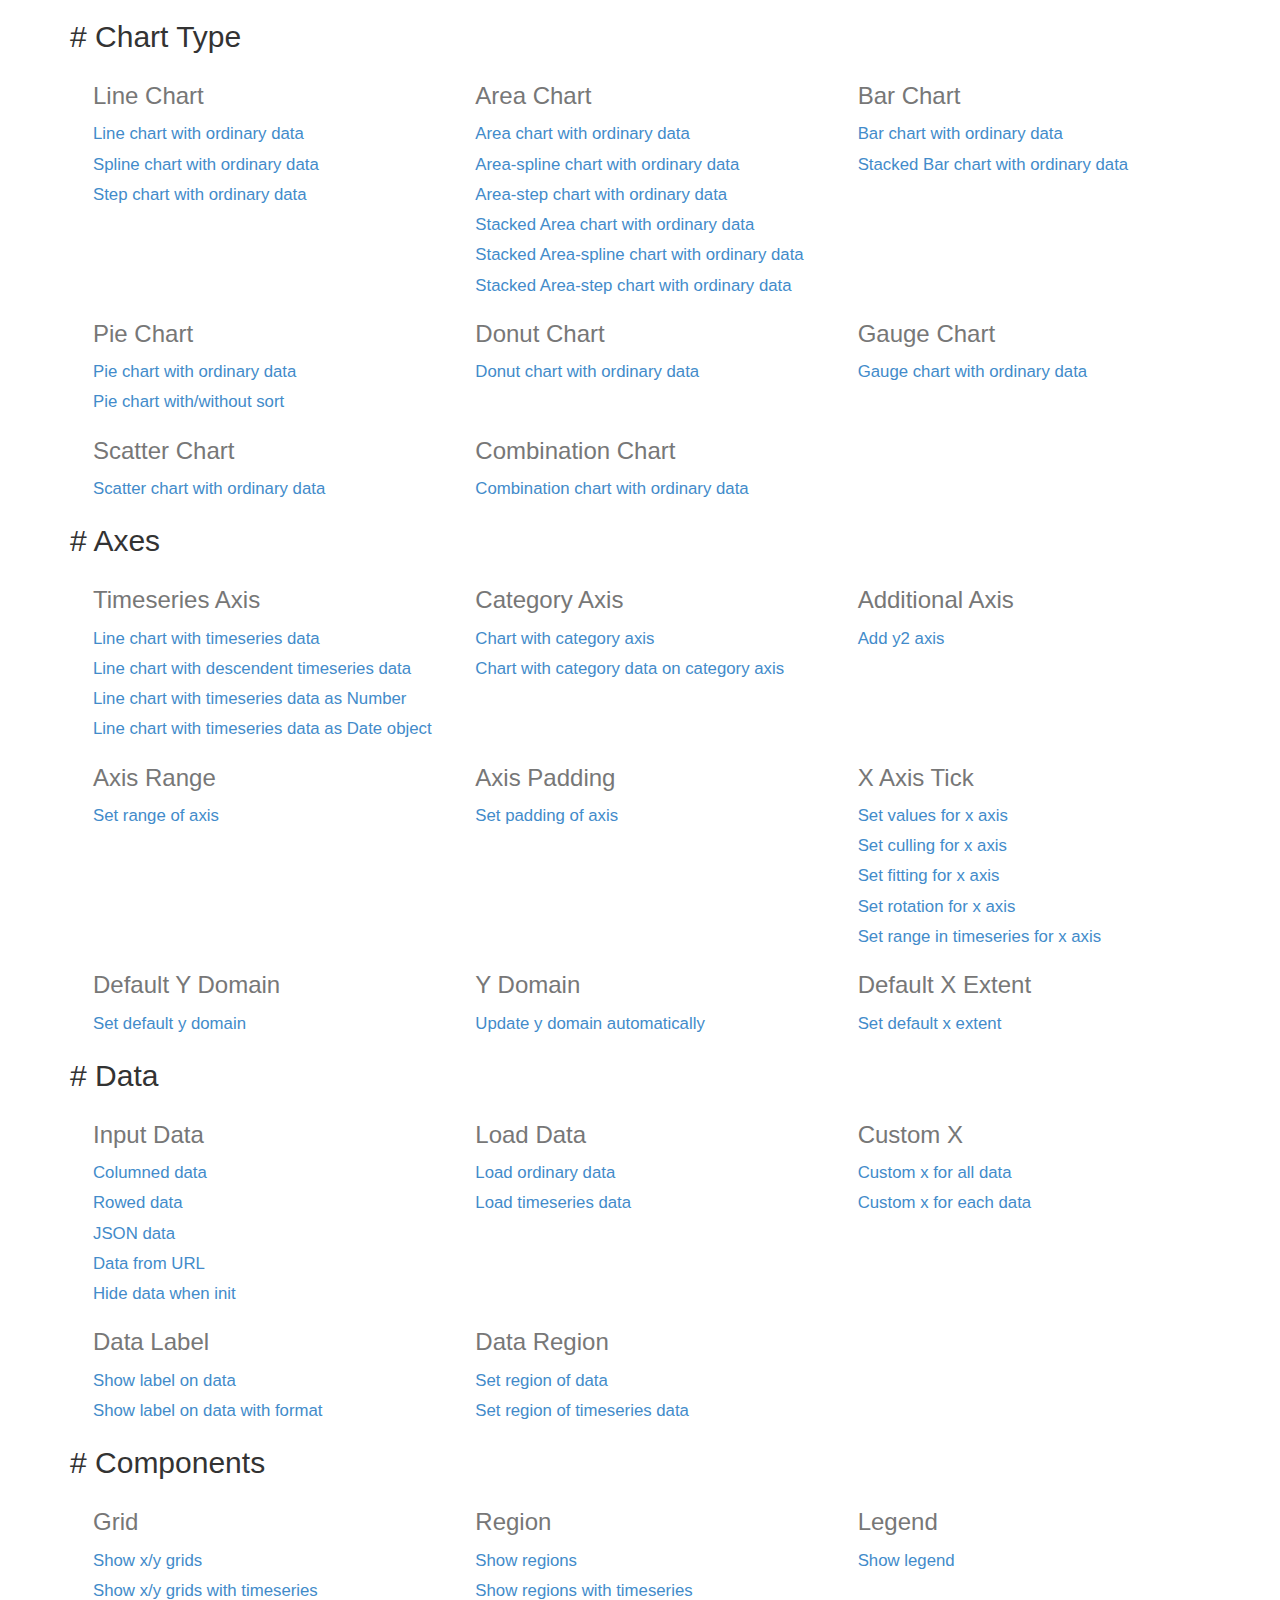
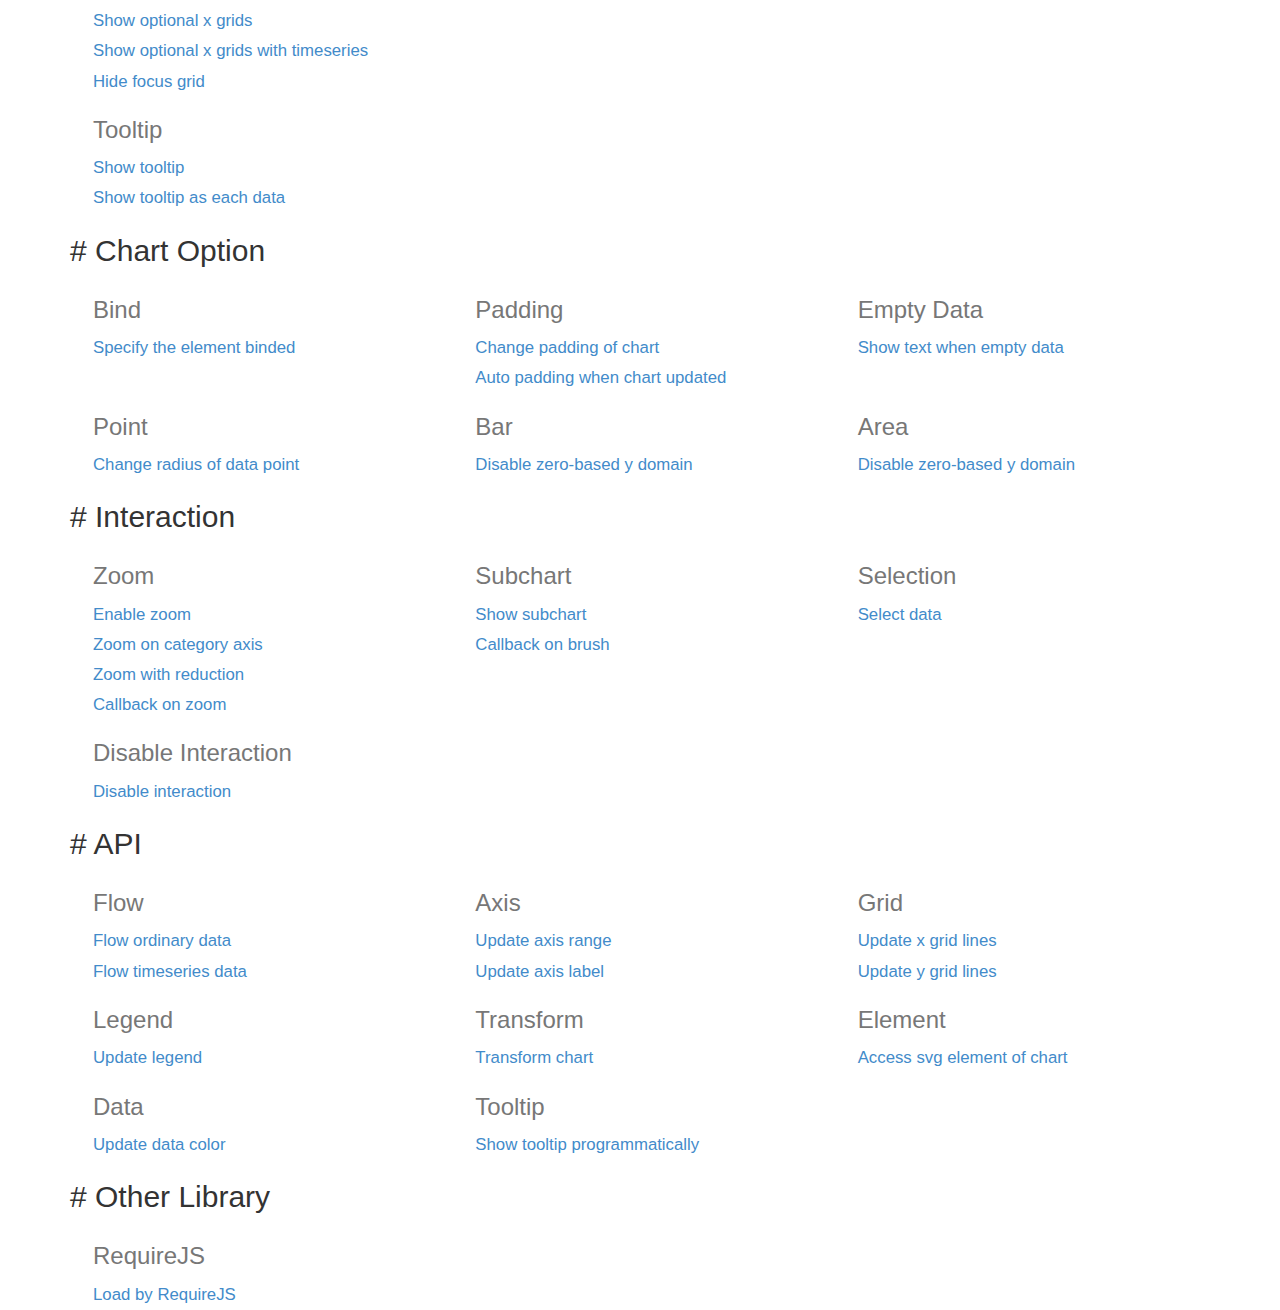
<file: static/js/c3-0.4.9/htdocs/index.html>
<html>
  <head>
    <link href="./css/bootstrap.min.css" rel="stylesheet">
    <link href="./css/index.css" rel="stylesheet">
  </head>
  <body>
    <div class="container">
      <div class="section">
        <h2># <span>Chart Type</span></h2>
        <div>
          <div class="row">
            <div class="col-md-4">
              <h3>Line Chart</h3>
              <a href="./samples/simple.html">
                Line chart with ordinary data
              </a>
              <a href="./samples/chart_spline.html">
                Spline chart with ordinary data
              </a>
              <a href="./samples/chart_step.html">
                Step chart with ordinary data
              </a>
            </div>
            <div class="col-md-4">
              <h3>Area Chart</h3>
              <a href="./samples/chart_area.html">
                Area chart with ordinary data
              </a>
              <a href="./samples/chart_area_spline.html">
                Area-spline chart with ordinary data
              </a>
              <a href="./samples/chart_area_step.html">
                Area-step chart with ordinary data
              </a>
              <a href="./samples/chart_area_stacked.html">
                Stacked Area chart with ordinary data
              </a>
              <a href="./samples/chart_area_spline_stacked.html">
                Stacked Area-spline chart with ordinary data
              </a>
              <a href="./samples/chart_area_step_stacked.html">
                Stacked Area-step chart with ordinary data
              </a>
            </div>
            <div class="col-md-4">
              <h3>Bar Chart</h3>
              <a href="./samples/chart_bar.html">
                Bar chart with ordinary data
              </a>
              <a href="./samples/chart_bar_stacked.html">
                Stacked Bar chart with ordinary data
              </a>
            </div>
          </div>
          <div class="row">
            <div class="col-md-4">
              <h3>Pie Chart</h3>
              <a href="./samples/chart_pie.html">
                Pie chart with ordinary data
              </a>
              <a href="./samples/chart_pie_sort.html">
                Pie chart with/without sort
              </a>
            </div>
            <div class="col-md-4">
              <h3>Donut Chart</h3>
              <a href="./samples/chart_donut.html">
                Donut chart with ordinary data
              </a>
            </div>
            <div class="col-md-4">
              <h3>Gauge Chart</h3>
              <a href="./samples/chart_gauge.html">
                Gauge chart with ordinary data
              </a>
            </div>
          </div>
          <div class="row">
            <div class="col-md-4">
              <h3>Scatter Chart</h3>
              <a href="./samples/chart_scatter.html">
                Scatter chart with ordinary data
              </a>
            </div>
            <div class="col-md-4">
              <h3>Combination Chart</h3>
              <a href="./samples/chart_combination.html">
                Combination chart with ordinary data
              </a>
            </div>
          </div>
        </div>
      </div>

      <div class="section">
        <h2># <span>Axes</span></h2>
        <div>
          <div class="row">
            <div class="col-md-4">
              <h3>Timeseries Axis</h3>
              <a href="./samples/timeseries.html">
                Line chart with timeseries data
              </a>
              <a href="./samples/timeseries_descendent.html">
                Line chart with descendent timeseries data
              </a>
              <a href="./samples/timeseries_raw.html">
                Line chart with timeseries data as Number
              </a>
              <a href="./samples/timeseries_date.html">
                Line chart with timeseries data as Date object
              </a>
            </div>
            <div class="col-md-4">
              <h3>Category Axis</h3>
              <a href="./samples/categorized.html">
                Chart with category axis
              </a>
              <a href="./samples/custom_x_categorized.html">
                Chart with category data on category axis
              </a>
            </div>
            <div class="col-md-4">
              <h3>Additional Axis</h3>
              <a href="./samples/axes_y2.html">
                Add y2 axis
              </a>
            </div>
          </div>
          <div class="row">
            <div class="col-md-4">
              <h3>Axis Range</h3>
              <a href="./samples/axes_range.html">
                Set range of axis
              </a>
            </div>
            <div class="col-md-4">
              <h3>Axis Padding</h3>
              <a href="./samples/axes_padding.html">
                Set padding of axis
              </a>
            </div>
            <div class="col-md-4">
              <h3>X Axis Tick</h3>
              <a href="./samples/axes_x_tick_values.html">
                Set values for x axis
              </a>
              <a href="./samples/axes_x_tick_culling.html">
                Set culling for x axis
              </a>
              <a href="./samples/axes_x_tick_fit.html">
                Set fitting for x axis
              </a>
              <a href="./samples/axes_x_tick_rotate.html">
                Set rotation for x axis
              </a>
              <a href="./samples/axes_x_range_timeseries.html">
                Set range in timeseries for x axis
              </a>
            </div>
          </div>
          <div class="row">
            <div class="col-md-4">
              <h3>Default Y Domain</h3>
              <a href="./samples/axes_y_default.html">
                Set default y domain
              </a>
            </div>
            <div class="col-md-4">
              <h3>Y Domain</h3>
              <a href="./samples/domain_y.html">
                Update y domain automatically
              </a>
            </div>
            <div class="col-md-4">
              <h3>Default X Extent</h3>
              <a href="./samples/axes_x_extent.html">
                Set default x extent
              </a>
            </div>
          </div>
        </div>
      </div>

      <div class="section">
        <h2># <span>Data</span></h2>
        <div>
          <div class="row">
            <div class="col-md-4">
              <h3>Input Data</h3>
              <a href="./samples/data_columned.html">
                Columned data
              </a>
              <a href="./samples/data_rowed.html">
                Rowed data
              </a>
              <a href="./samples/data_json.html">
                JSON data
              </a>
              <a href="./samples/data_url.html">
                Data from URL
              </a>
              <a href="./samples/data_hide.html">
                Hide data when init
              </a>
            </div>
            <div class="col-md-4">
              <h3>Load Data</h3>
              <a href="./samples/data_load.html">
                Load ordinary data
              </a>
              <a href="./samples/data_load_timeseries.html">
                Load timeseries data
              </a>
            </div>
            <div class="col-md-4">
              <h3>Custom X</h3>
              <a href="./samples/custom_x_scale.html">
                Custom x for all data
              </a>
              <a href="./samples/custom_xs_scale.html">
                Custom x for each data
              </a>
            </div>
          </div>
          <div class="row">
            <div class="col-md-4">
              <h3>Data Label</h3>
              <a href="./samples/data_label.html">
                Show label on data
              </a>
              <a href="./samples/data_label_format.html">
                Show label on data with format
              </a>
            </div>
            <div class="col-md-4">
              <h3>Data Region</h3>
              <a href="./samples/data_region.html">
                Set region of data
              </a>
              <a href="./samples/data_region_timeseries.html">
                Set region of timeseries data
              </a>
            </div>
          </div>
        </div>
      </div>

      <div class="section">
        <h2># <span>Components</span></h2>
        <div>
          <div class="row">
            <div class="col-md-4">
              <h3>Grid</h3>
              <a href="./samples/grids.html">
                 Show x/y grids
              </a>
              <a href="./samples/grids_timeseries.html">
                 Show x/y grids with timeseries
              </a>
              <a href="./samples/grid_x_lines.html">
                 Show optional x grids
              </a>
              <a href="./samples/grid_x_lines_timeseries.html">
                 Show optional x grids with timeseries
              </a>
              <a href="./samples/grid_focus.html">
                 Hide focus grid
              </a>
            </div>
            <div class="col-md-4">
              <h3>Region</h3>
              <a href="./samples/regions.html">
                 Show regions
              </a>
              <a href="./samples/regions_timeseries.html">
                 Show regions with timeseries
              </a>
            </div>
            <div class="col-md-4">
              <h3>Legend</h3>
              <a href="./samples/legend.html">
                 Show legend
              </a>
            </div>
          </div>
          <div class="row">
            <div class="col-md-4">
              <h3>Tooltip</h3>
              <a href="./samples/tooltip_show.html">
                Show tooltip
              </a>
              <a href="./samples/tooltip_grouped.html">
                Show tooltip as each data
              </a>
            </div>
          </div>
        </div>
      </div>

      <div class="section">
        <h2># <span>Chart Option</span></h2>
        <div>
          <div class="row">
            <div class="col-md-4">
              <h3>Bind</h3>
              <a href="./samples/bindto.html">
                Specify the element binded
              </a>
            </div>
            <div class="col-md-4">
              <h3>Padding</h3>
              <a href="./samples/padding.html">
                Change padding of chart
              </a>
              <a href="./samples/padding_update.html">
                Auto padding when chart updated
              </a>
            </div>
            <div class="col-md-4">
              <h3>Empty Data</h3>
              <a href="./samples/emptydata.html">
                Show text when empty data
              </a>
            </div>
          </div>
          <div class="row">
            <div class="col-md-4">
              <h3>Point</h3>
              <a href="./samples/point_r.html">
                Change radius of data point
              </a>
            </div>
            <div class="col-md-4">
              <h3>Bar</h3>
              <a href="./samples/bar_zerobased.html">
                Disable zero-based y domain
              </a>
            </div>
            <div class="col-md-4">
              <h3>Area</h3>
              <a href="./samples/area_zerobased.html">
                Disable zero-based y domain
              </a>
            </div>
          </div>
        </div>
      </div>

      <div class="section">
        <h2># <span>Interaction</span></h2>
        <div>
          <div class="row">
            <div class="col-md-4">
              <h3>Zoom</h3>
              <a href="./samples/zoom.html">
                Enable zoom
              </a>
              <a href="./samples/zoom.html">
                Zoom on category axis
              </a>
              <a href="./samples/zoom_reduction.html">
                Zoom with reduction
              </a>
              <a href="./samples/zoom_onzoom.html">
                Callback on zoom
              </a>
            </div>
            <div class="col-md-4">
              <h3>Subchart</h3>
              <a href="./samples/subchart.html">
                Show subchart
              </a>
              <a href="./samples/subchart_onbrush.html">
                Callback on brush
              </a>
            </div>
            <div class="col-md-4">
              <h3>Selection</h3>
              <a href="./samples/selection.html">
                Select data
              </a>
            </div>
          </div>
          <div class="row">
            <div class="col-md-4">
              <h3>Disable Interaction</h3>
              <a href="./samples/interaction_enabled.html">
                Disable interaction
              </a>
            </div>
          </div>
        </div>
      </div>

      <div class="section">
        <h2># <span>API</span></h2>
        <div>
          <div class="row">
            <div class="col-md-4">
              <h3>Flow</h3>
              <a href="./samples/api_flow.html">
                Flow ordinary data
              </a>
              <a href="./samples/api_flow_timeseries.html">
                Flow timeseries data
              </a>
            </div>
            <div class="col-md-4">
              <h3>Axis</h3>
              <a href="./samples/api_axis_range.html">
                Update axis range
              </a>
              <a href="./samples/api_axis_label.html">
                Update axis label
              </a>
            </div>
            <div class="col-md-4">
              <h3>Grid</h3>
              <a href="./samples/api_xgrid_lines.html">
                Update x grid lines
              </a>
              <a href="./samples/api_ygrid_lines.html">
                Update y grid lines
              </a>
            </div>
          </div>
          <div class="row">
            <div class="col-md-4">
              <h3>Legend</h3>
              <a href="./samples/api_legend.html">
                Update legend
              </a>
            </div>
            <div class="col-md-4">
              <h3>Transform</h3>
              <a href="./samples/api_transform.html">
                Transform chart
              </a>
            </div>
            <div class="col-md-4">
              <h3>Element</h3>
              <a href="./samples/element.html">
                Access svg element of chart
              </a>
            </div>
          </div>
          <div class="row">
            <div class="col-md-4">
              <h3>Data</h3>
              <a href="./samples/api_data_colors.html">
                Update data color
              </a>
            </div>
            <div class="col-md-4">
              <h3>Tooltip</h3>
              <a href="./samples/api_tooltip_show.html">
                Show tooltip programmatically
              </a>
            </div>
          </div>
        </div>
      </div>

      <div class="section">
        <h2># <span>Other Library</span></h2>
        <div>
          <div class="row">
            <div class="col-md-4">
              <h3>RequireJS</h3>
              <a href="./samples/requirejs.html">
                Load by RequireJS
              </a>
            </div>
          </div>
        </div>
      </div>

    </div>
  </body>
</html>
</file>
<file: static/js/c3-0.4.9/htdocs/css/index.css>
.row {
  margin-left: 8px;
}
.row a {
  display: block;
  text-align: left;
  font-size: 1.2em;
  line-height: 1.8;
}
.row h3 {
  color: #777;
}
</file>
